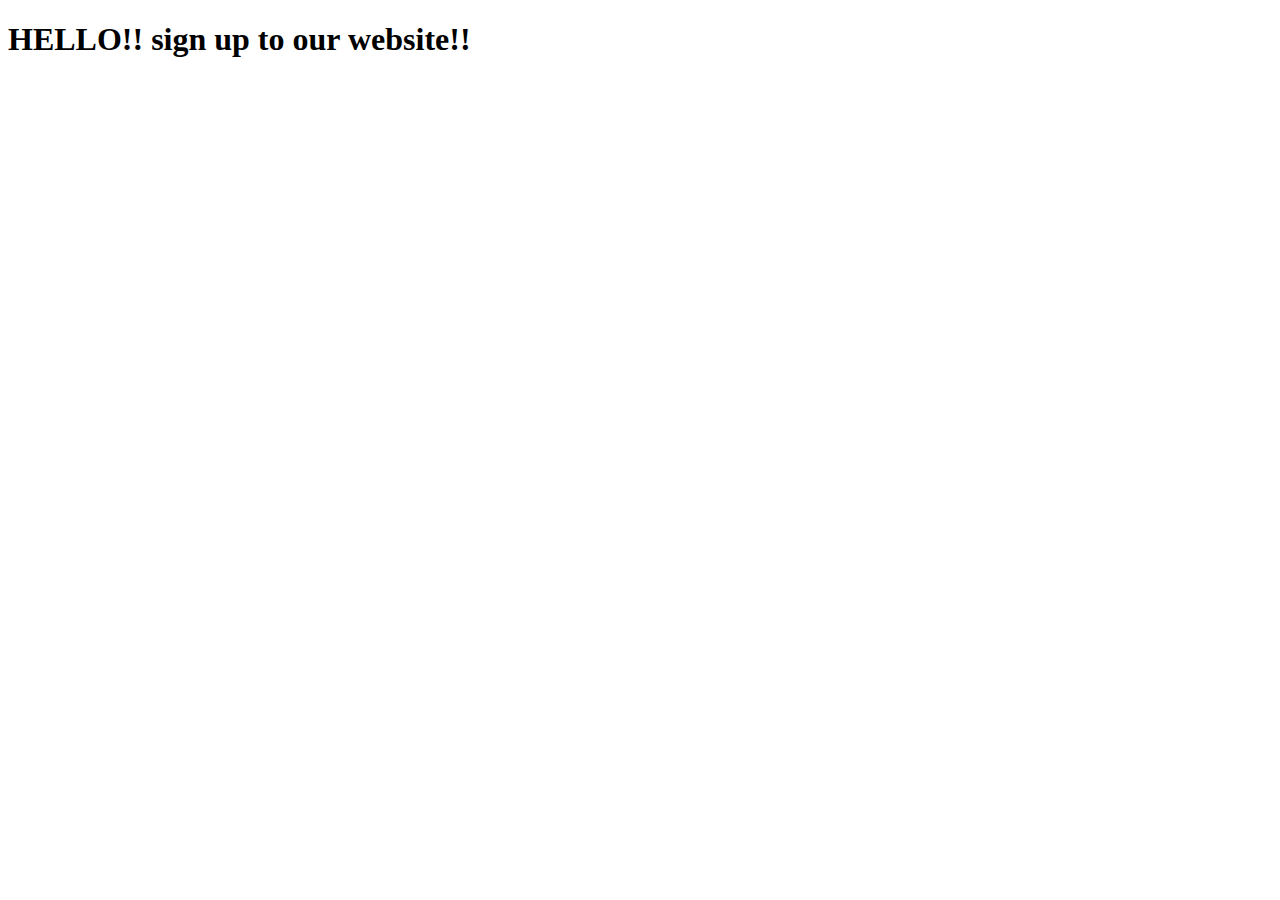
<file: website-sample/sign.html>
<!DOCTYPE html>
<html lang="en">
<head>
    <meta charset="UTF-8">
    <title>sign up</title>
</head>
<body>
    <h1>
      HELLO!!
      sign up to our website!!
    </h1>
    
</body>
</html>
</file>
